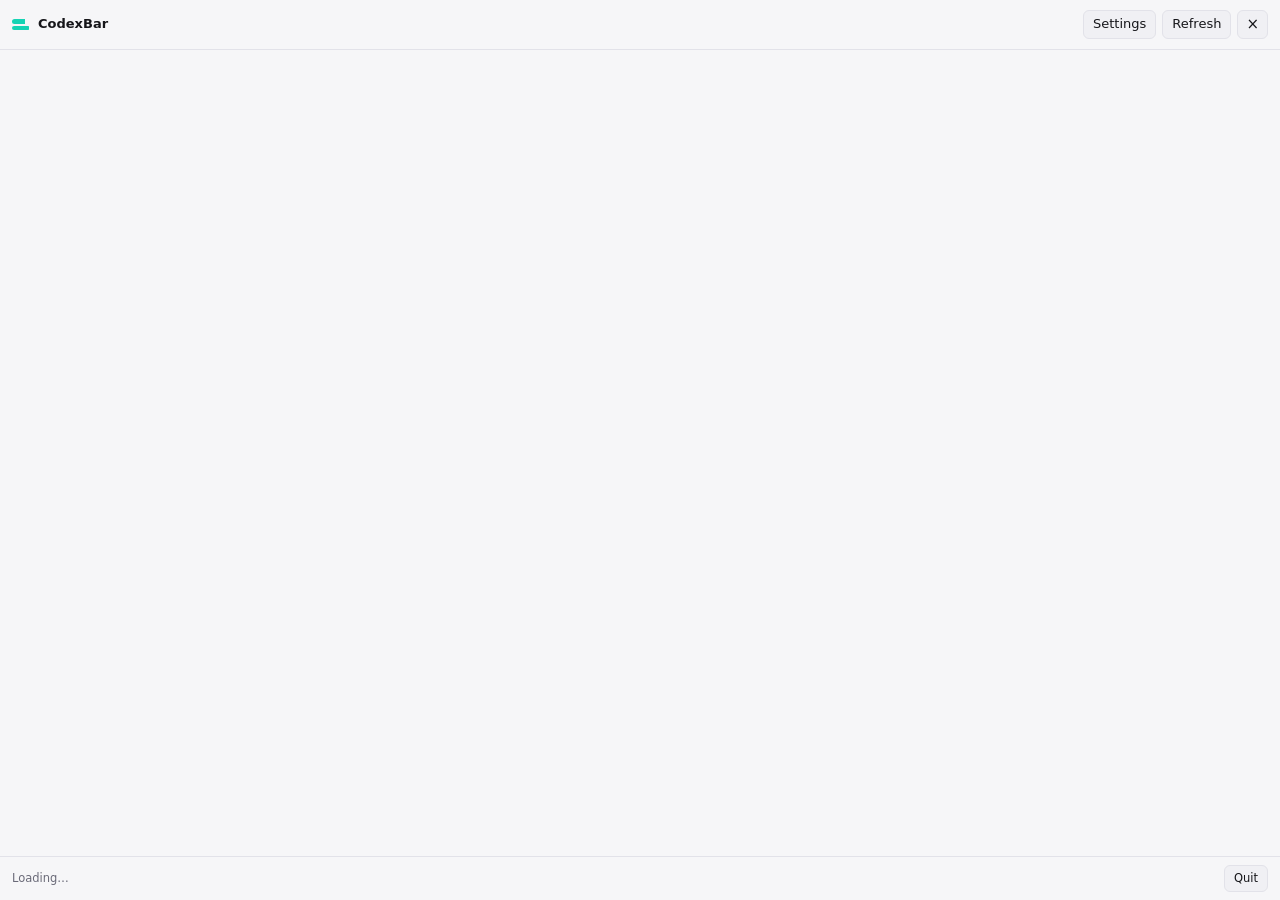
<file: ui/index.html>
<!DOCTYPE html>
<html lang="en">
  <head>
    <meta charset="UTF-8" />
    <meta name="viewport" content="width=device-width, initial-scale=1.0" />
    <title>CodexBar</title>
    <link rel="stylesheet" href="style.css" />
  </head>
  <body>
    <header class="titlebar" data-tauri-drag-region>
      <div class="brand">
        <span class="meter" aria-hidden="true"><i></i><i></i></span>
        <span>CodexBar</span>
      </div>
      <div class="actions">
        <button id="settings" data-i18n="settings" data-i18n-title="settings" title="Settings" type="button">Settings</button>
        <button id="refresh" data-i18n="refresh" data-i18n-title="refreshNow" title="Refresh now" type="button">Refresh</button>
        <button id="close" data-i18n-title="close" title="Close" type="button">×</button>
      </div>
    </header>

    <nav id="tabs" class="tabs" data-i18n-label="providers" aria-label="Providers"></nav>
    <main id="cards" class="cards" aria-live="polite"></main>
    <footer class="footer">
      <span id="status" data-i18n="loading">Loading…</span>
      <button id="quit" data-i18n="quit" type="button">Quit</button>
    </footer>

    <script src="i18n.js"></script>
    <script src="app.js"></script>
  </body>
</html>
</file>
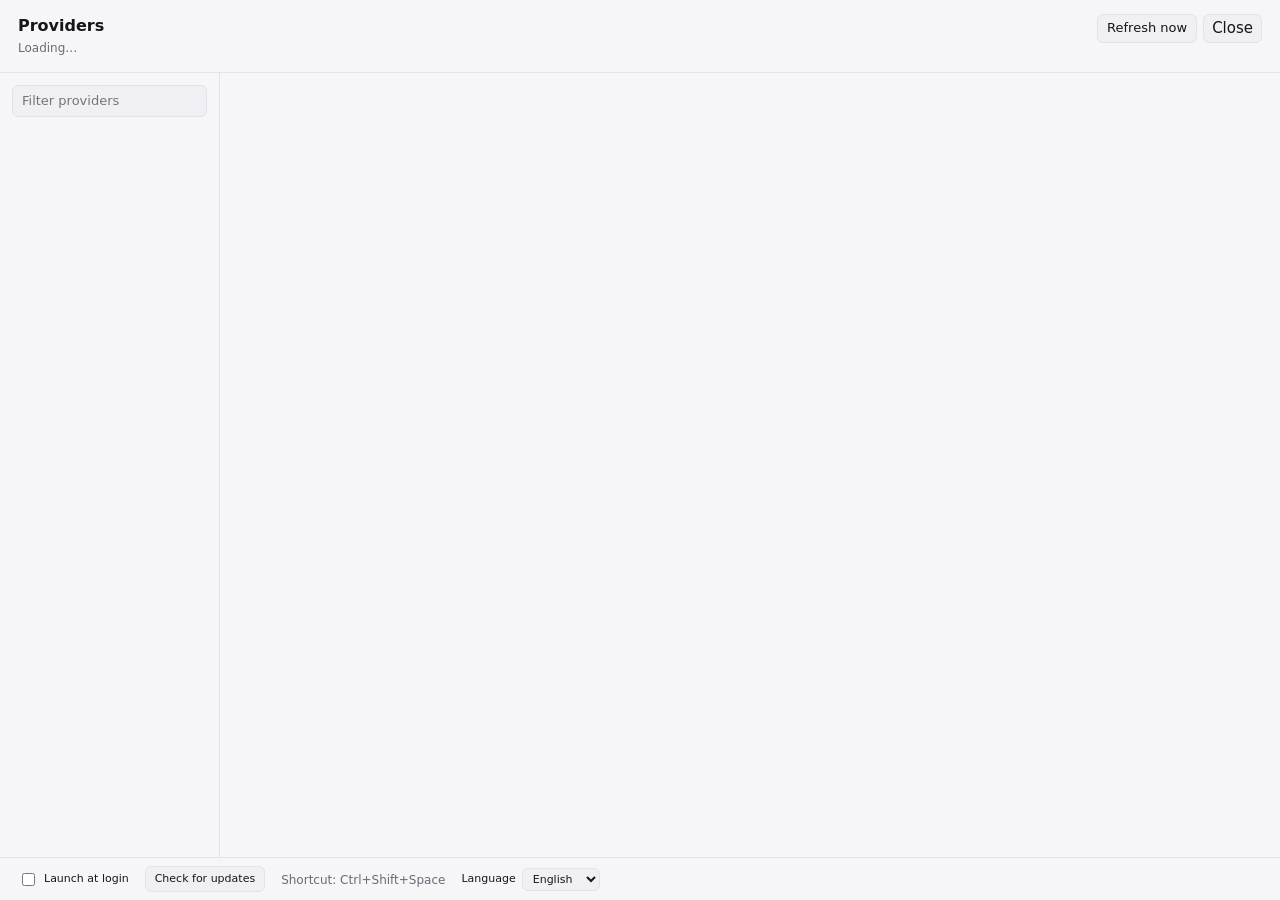
<file: ui/settings.html>
<!DOCTYPE html>
<html lang="en">
  <head>
    <meta charset="UTF-8" />
    <meta name="viewport" content="width=device-width, initial-scale=1.0" />
    <title>CodexBar Settings</title>
    <link rel="stylesheet" href="style.css" />
    <link rel="stylesheet" href="settings.css" />
  </head>
  <body class="settings">
    <header class="settings-head">
      <div>
        <h1 data-i18n="providers">Providers</h1>
        <p id="summary" class="muted" data-i18n="loading">Loading…</p>
      </div>
      <div class="actions">
        <button id="refresh" data-i18n="refreshNow" type="button">Refresh now</button>
        <button id="close" data-i18n="close" type="button">Close</button>
      </div>
    </header>

    <div class="settings-body">
      <aside>
        <input id="filter" type="search" data-i18n-placeholder="filterProviders" placeholder="Filter providers" autocomplete="off" />
        <ul id="list"></ul>
      </aside>
      <main id="detail"></main>
    </div>

    <footer class="settings-foot">
      <label class="autostart">
        <input id="autostart" type="checkbox" />
        <span data-i18n="launchAtLogin">Launch at login</span>
      </label>
      <button id="check-update" data-i18n="checkUpdates" type="button">Check for updates</button>
      <span class="muted" data-i18n="shortcut">Shortcut: Ctrl+Shift+Space</span>
      <label class="language">
        <span data-i18n="language">Language</span>
        <select id="language">
          <option value="en" data-i18n="english">English</option>
          <option value="zh-Hans" data-i18n="simplifiedChinese">简体中文</option>
          <option value="zh-Hant" data-i18n="traditionalChinese">繁體中文</option>
        </select>
      </label>
      <span id="paths" class="muted"></span>
    </footer>
    <script src="i18n.js"></script>

    <script src="settings.js"></script>
  </body>
</html>
</file>
<file: ui/style.css>
:root {
  --bg: #0a0a0c;
  --panel: #141419;
  --panel-2: #1b1b22;
  --text: #f2f2f5;
  --muted: #8e8e9c;
  --line: #26262f;
  --ok: #16d3b4;
  --warn: #e8b84b;
  --crit: #f4685f;
  --accent: #6e5aff;
}

@media (prefers-color-scheme: light) {
  :root {
    --bg: #f6f6f8;
    --panel: #ffffff;
    --panel-2: #f0f0f4;
    --text: #16161a;
    --muted: #6a6a78;
    --line: #e2e2e9;
  }
}

* {
  box-sizing: border-box;
}

html,
body {
  margin: 0;
  height: 100%;
  overflow: hidden;
}

body {
  background: var(--bg);
  color: var(--text);
  font: 13px/1.45 "Segoe UI Variable Text", "Segoe UI", system-ui, sans-serif;
  display: flex;
  flex-direction: column;
  user-select: none;
}

.titlebar {
  display: flex;
  align-items: center;
  justify-content: space-between;
  padding: 10px 12px;
  border-bottom: 1px solid var(--line);
}

.brand {
  display: flex;
  align-items: center;
  gap: 8px;
  font-weight: 600;
}

.meter {
  display: inline-flex;
  flex-direction: column;
  gap: 2px;
  width: 18px;
}

.meter i {
  display: block;
  height: 5px;
  border-radius: 3px;
  background: linear-gradient(90deg, var(--ok) 70%, rgba(255, 255, 255, 0.12) 70%);
}

.meter i:last-child {
  height: 4px;
  background: linear-gradient(90deg, var(--ok) 95%, rgba(255, 255, 255, 0.12) 95%);
}

.actions {
  display: flex;
  gap: 6px;
}

button {
  background: var(--panel-2);
  border: 1px solid var(--line);
  color: var(--text);
  border-radius: 6px;
  padding: 4px 9px;
  font: inherit;
  cursor: pointer;
}

button:hover {
  border-color: var(--accent);
}

#close {
  padding: 2px 8px;
  font-size: 15px;
  line-height: 1;
}

.tabs {
  display: flex;
  gap: 6px;
  padding: 10px 12px 0;
  flex-wrap: wrap;
}

.tab {
  border-radius: 999px;
  padding: 4px 11px;
  font-size: 12px;
  background: transparent;
}

.tab[aria-selected="true"] {
  background: var(--panel-2);
  border-color: var(--accent);
}

.tab .dot {
  display: inline-block;
  width: 7px;
  height: 7px;
  border-radius: 50%;
  margin-right: 6px;
  vertical-align: 1px;
}

.cards {
  flex: 1;
  overflow-y: auto;
  padding: 10px 12px;
  display: flex;
  flex-direction: column;
  gap: 10px;
}

.card {
  background: var(--panel);
  border: 1px solid var(--line);
  border-radius: 10px;
  padding: 12px;
}

.card h2 {
  margin: 0 0 2px;
  font-size: 14px;
}

.card .sub {
  color: var(--muted);
  font-size: 12px;
  margin-bottom: 10px;
}

.lane + .lane {
  margin-top: 11px;
}

.lane-head {
  display: flex;
  justify-content: space-between;
  align-items: baseline;
  gap: 8px;
}

.lane-title {
  font-size: 12px;
  color: var(--muted);
}

.lane-value {
  font-weight: 600;
}

.bar {
  margin-top: 5px;
  height: 7px;
  border-radius: 4px;
  background: var(--panel-2);
  overflow: hidden;
}

.bar > span {
  display: block;
  height: 100%;
  border-radius: 4px;
  background: var(--ok);
  transition: width 0.25s ease;
}

.bar.warn > span {
  background: var(--warn);
}

.bar.crit > span {
  background: var(--crit);
}

.reset {
  color: var(--muted);
  font-size: 11.5px;
  margin-top: 4px;
}

.rows {
  margin-top: 11px;
  border-top: 1px solid var(--line);
  padding-top: 9px;
  display: grid;
  gap: 5px;
}

.row {
  display: flex;
  justify-content: space-between;
  gap: 10px;
  font-size: 12px;
}

.row span:first-child {
  color: var(--muted);
}

.error {
  color: var(--crit);
  font-size: 12px;
  word-break: break-word;
}

.hint {
  color: var(--muted);
  font-size: 11.5px;
  margin-top: 6px;
}

.footer {
  display: flex;
  align-items: center;
  justify-content: space-between;
  padding: 8px 12px;
  border-top: 1px solid var(--line);
  color: var(--muted);
  font-size: 11.5px;
}

.section-title {
  color: var(--muted);
  font-size: 11px;
  text-transform: uppercase;
  letter-spacing: 0.04em;
  margin-bottom: 2px;
}

.incident {
  margin: 10px 0 2px;
  padding: 8px 10px;
  border-radius: 8px;
  border: 1px solid var(--warn);
  background: color-mix(in srgb, var(--warn) 12%, transparent);
  font-size: 12px;
}

.incident.crit {
  border-color: var(--crit);
  background: color-mix(in srgb, var(--crit) 12%, transparent);
}

.incident strong {
  display: block;
  margin-bottom: 3px;
}

.incident-row {
  display: flex;
  justify-content: space-between;
  gap: 10px;
  color: var(--muted);
  font-size: 11.5px;
}
</file>
<file: ui/settings.css>
body.settings {
  display: grid;
  grid-template-rows: auto 1fr auto;
  height: 100vh;
  user-select: none;
}

.settings-head {
  display: flex;
  align-items: flex-start;
  justify-content: space-between;
  gap: 16px;
  padding: 14px 18px;
  border-bottom: 1px solid var(--line);
}

.settings-head h1 {
  margin: 0;
  font-size: 16px;
}

.muted {
  color: var(--muted);
  font-size: 12px;
  margin: 3px 0 0;
}

.settings-body {
  display: grid;
  grid-template-columns: 220px 1fr;
  min-height: 0;
}

.settings-body aside {
  border-right: 1px solid var(--line);
  padding: 12px;
  overflow-y: auto;
  display: flex;
  flex-direction: column;
  gap: 10px;
}

#filter {
  background: var(--panel-2);
  border: 1px solid var(--line);
  color: var(--text);
  border-radius: 6px;
  padding: 6px 9px;
  font: inherit;
}

#list {
  list-style: none;
  margin: 0;
  padding: 0;
  display: flex;
  flex-direction: column;
  gap: 2px;
}

#list button {
  width: 100%;
  text-align: left;
  background: transparent;
  border: 1px solid transparent;
  padding: 7px 9px;
  border-radius: 7px;
  display: flex;
  align-items: center;
  gap: 8px;
}

#list button[aria-current="true"] {
  background: var(--panel-2);
  border-color: var(--accent);
}

#list .dot {
  width: 8px;
  height: 8px;
  border-radius: 50%;
  flex: 0 0 auto;
}

#list .state {
  margin-left: auto;
  font-size: 10.5px;
  color: var(--muted);
  text-transform: uppercase;
  letter-spacing: 0.04em;
}

main {
  padding: 16px 18px;
  overflow-y: auto;
}

main h2 {
  margin: 0 0 2px;
  font-size: 15px;
}

.field {
  margin-top: 14px;
}

.field label {
  display: block;
  font-size: 12px;
  margin-bottom: 4px;
}

.field .hint {
  color: var(--muted);
  font-size: 11.5px;
  margin-top: 4px;
}

.field-row {
  display: flex;
  gap: 8px;
}

.field input[type="text"],
.field input[type="password"] {
  flex: 1;
  background: var(--panel-2);
  border: 1px solid var(--line);
  color: var(--text);
  border-radius: 6px;
  padding: 7px 9px;
  font: inherit;
}

.toggle {
  display: flex;
  align-items: center;
  gap: 8px;
  font-size: 13px;
}

.badge {
  display: inline-block;
  font-size: 10.5px;
  border: 1px solid var(--line);
  border-radius: 999px;
  padding: 2px 8px;
  color: var(--muted);
  margin-left: 6px;
}

.badge.ok {
  color: var(--ok);
  border-color: var(--ok);
}

.badge.warn {
  color: var(--warn);
  border-color: var(--warn);
}

.notice {
  margin-top: 14px;
  padding: 10px 12px;
  border-radius: 8px;
  background: var(--panel-2);
  border: 1px solid var(--line);
  font-size: 12px;
  color: var(--muted);
}

.settings-foot {
  display: flex;
  align-items: center;
  gap: 16px;
  padding: 8px 18px;
  border-top: 1px solid var(--line);
  font-size: 11px;
}

.settings-foot #paths {
  margin-left: auto;
}

.autostart {
  display: inline-flex;
  align-items: center;
  gap: 6px;
  white-space: nowrap;
}

.language {
  display: inline-flex;
  align-items: center;
  gap: 6px;
  white-space: nowrap;
}

.language select {
  background: var(--panel-2);
  border: 1px solid var(--line);
  color: var(--text);
  border-radius: 6px;
  padding: 3px 6px;
  font: inherit;
}

#status-line {
  color: var(--ok);
  font-size: 12px;
  margin-top: 10px;
  min-height: 16px;
}

.field select {
  background: var(--panel-2);
  border: 1px solid var(--line);
  color: var(--text);
  border-radius: 6px;
  padding: 6px 9px;
  font: inherit;
  min-width: 140px;
}
</file>
